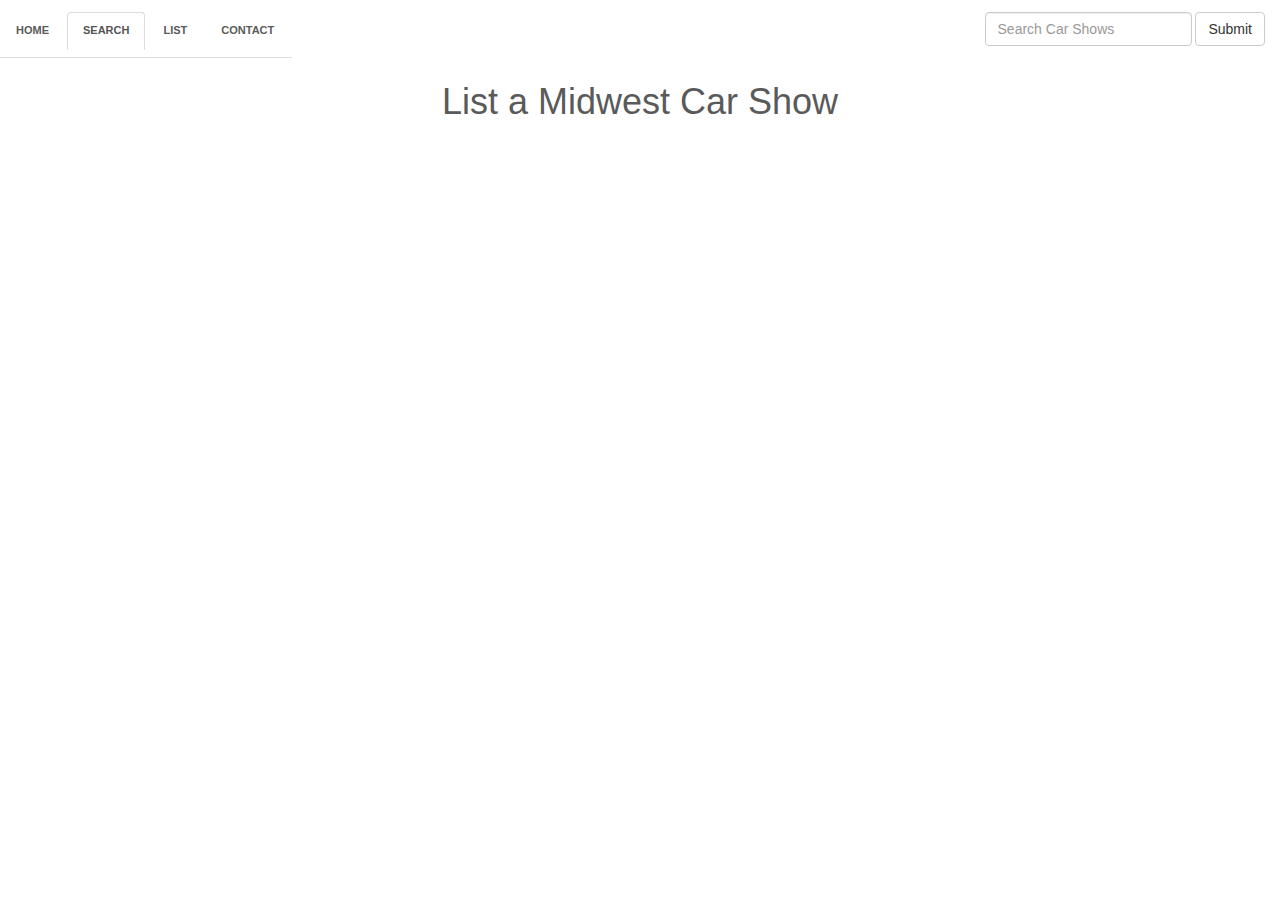
<file: list.html>
<!DOCTYPE html>
<html>
	<head>
		<title>Midwest Car Shows</title>
		<meta http-equiv="Content-Type" content="text/html"; charset="utf-8">
		<meta name="description" content="Midwest Car Shows is a detailed listing of car shows in Iowa, Minnesota, North Dakota, South Dakota, and Wisconsin.">	
		<link href="css/shift.css" rel="stylesheet">
		<link href="css/bootstrap.css" rel="stylesheet">
		<link href="css/main.css" rel="stylesheet">
		<script src="css/javascript/jquery.js"></script>
		<script src="css/javascript/bootstrap.js"></script>
	</head>
	<div class="nav-container">
		<div class="nav">
			<ul class="nav nav-tabs pull-left">
				<li><a href="index.html">Home</a></li>
				<li class="active"><a href="searchState.html">Search</a></li>
				<li><a href="list.html">List</a></li>
				<li><a href="contact.html">Contact</a></li>	
			</ul>
			<!-- <a href="www.facebook.com"><img src="css/images/fb.jpg" width="70" height="100"></a>
			<a href="www.twitter.com"><img src="css/images/tw.jpg" width="70" height="100"></a>
			<a href="www.instagram.com"><img src="css/images/ig.jpg" width="70" height="100"></a> -->
			<form class="navbar-form navbar-left pull-right role="search">
				<div class="form-group">
					<input type="text" class="form-control" placeholder="Search Car Shows">
				</div>
				<button type="submit" class="btn btn-default">Submit</button>
			</form>			
		</div>
	</div>
	<body>
		<div class="col-md-10 col-md-offset-1" style="text-align: center">
			<h1 style="color: #5a5a5a"> List a Midwest Car Show</h1>
		</div>
	</body>
</html>
</file>
<file: css/shift.css>
@font-face {
  font-family: 'Shift';
  font-style: normal;
  font-weight: normal;
  src: url("./shift.woff") format("woff");
}
@font-face {
  font-family: 'Shift';
  font-style: normal;
  font-weight: bold;
  src: url("./shift-bold.woff") format("woff");
}
</file>
<file: css/main.css>
.nav-container a{
	color:#5a5a5a;
	font-size: 11px;
	font-weight: bold;
	padding-top: 14px;
	padding-bottom: 14px;
	padding-right: 10px;
	padding-left: 10px;
	text-transform: uppercase;
}
.nav-container {
	display: inline;
}


.jumbotron {
	height: 250px;
	width: auto;
	background-image: url("images/carshowcover.jpg");
	background-size: cover;
	
}

.jumbotron .container {
	position: relative;
	top: 100px;
}

.jumbotron h1 {
	color: #fff;
	font-size: 48px;
	font-weight: bold;
	font-family: 'Shift', sans-serif;
	#padding-top: 10px;
}

.jumbotron p {
	color: #fff;
	font-size: 20px;
}

.squares {
	background-color: #f7f7f7;
	display: block;
	padding-bottom: 5px;
}

.squares li {
	color:#5a5a5a;
}

.squares h2 {
	font-family: 'Shift', sans-serif;
	font-size: 25px;
	font-weight: bold;
	padding-left: 12px;
	padding-top: 10px;
	color: #5a5a5a;
}

.preview {
	background-color: #efefef;
	border-bottom: 1px solid #dbdbdb;
	padding-top: 15px;
}

.sidebar {
	padding-top: 60px;
}
</file>
